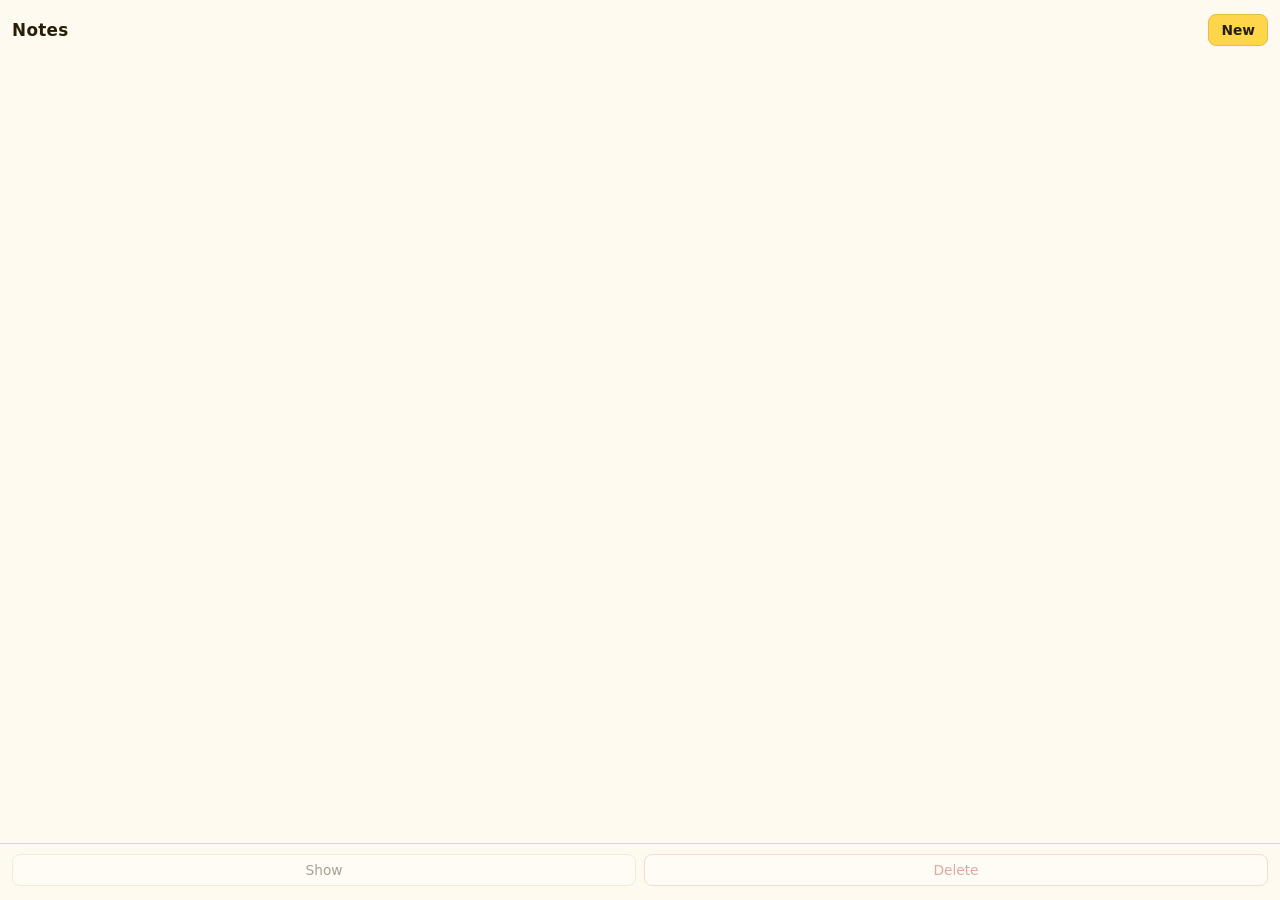
<file: webview-notes/web/index.html>
<!DOCTYPE html>
<html lang="en">
<head>
  <meta charset="UTF-8" />
  <meta name="viewport" content="width=device-width, initial-scale=1" />
  <title>All notes</title>
  <link rel="stylesheet" href="style.css" />
</head>
<body class="browser">
  <aside class="sidebar full">
    <header class="sidebar-head">
      <h1>Notes</h1>
      <button type="button" id="btn-new" class="btn primary" title="New note (Ctrl+N)">New</button>
    </header>
    <div id="filters" class="filters"></div>
    <ul id="note-list" class="note-list"></ul>
    <footer class="sidebar-foot row">
      <button type="button" id="btn-open" class="btn" disabled>Show</button>
      <button type="button" id="btn-delete" class="btn danger" disabled>Delete</button>
    </footer>
  </aside>
  <script src="browser.js"></script>
</body>
</html>
</file>
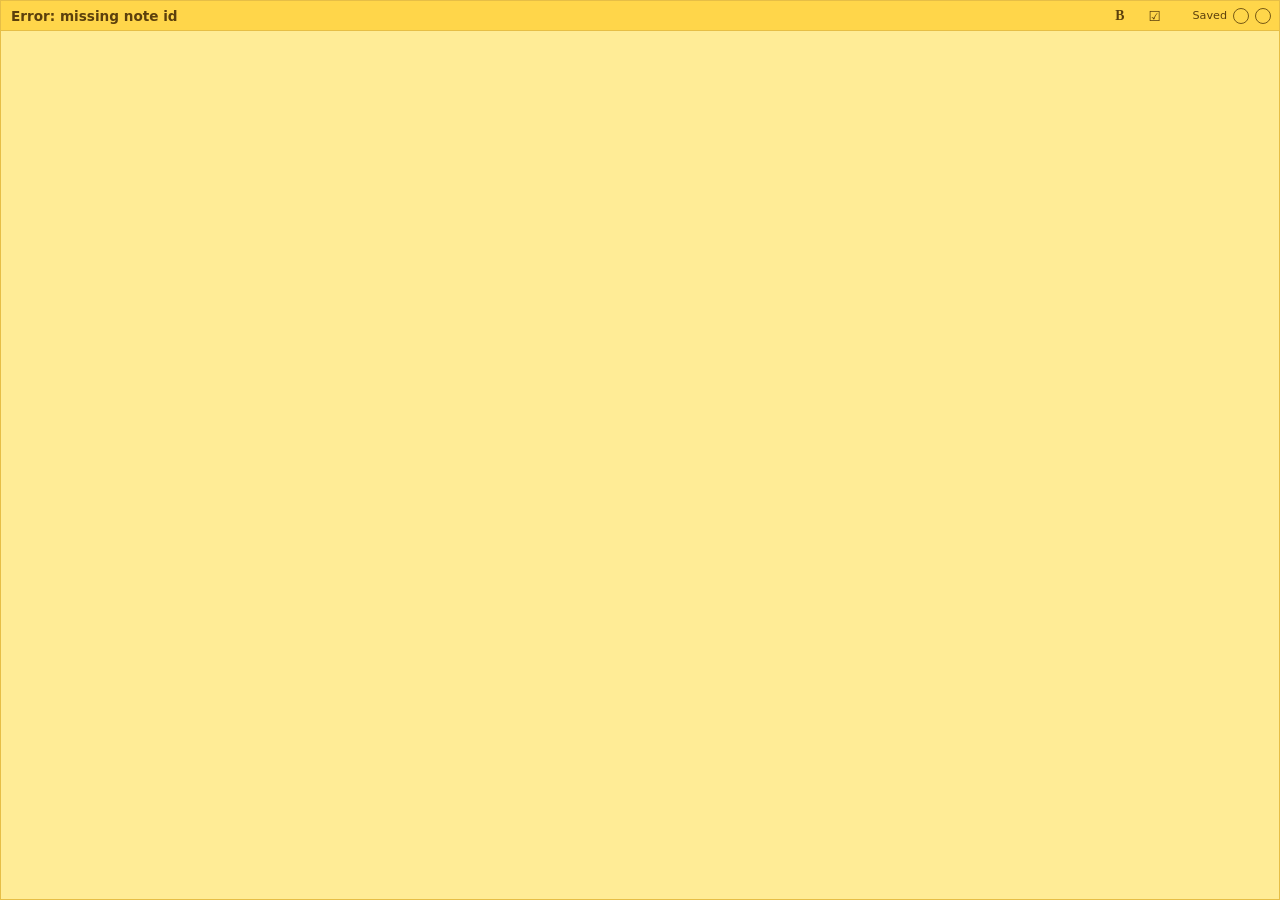
<file: webview-notes/web/sticky.html>
<!DOCTYPE html>
<html lang="en">
<head>
  <meta charset="UTF-8" />
  <meta name="viewport" content="width=device-width, initial-scale=1" />
  <title>Sticky</title>
  <link rel="stylesheet" href="style.css" />
</head>
<body class="sticky">
  <header class="sticky-chrome">
    <div id="title-label" class="title-label">Sticky</div>
    <div class="chrome-actions">
      <button type="button" id="btn-bold" class="btn ghost" title="Bold (Ctrl+B)">B</button>
      <button type="button" id="btn-check" class="btn ghost" title="Toggle checklist">☑</button>
      <span id="save-state" class="save-state">Saved</span>
      <button type="button" id="btn-min" class="win-btn" title="Minimize" aria-label="Minimize">
        <span class="glyph bar"></span>
      </button>
      <button type="button" id="btn-close" class="win-btn" title="Close" aria-label="Close">
        <span class="glyph x"></span>
      </button>
    </div>
  </header>

  <textarea id="text-editor" class="text-editor" spellcheck="true" hidden></textarea>

  <div id="check-editor" class="check-editor" hidden>
    <div id="check-rows"></div>
    <button type="button" id="btn-add-row" class="btn ghost add-row">+ Add item</button>
  </div>

  <script src="sticky.js"></script>
</body>
</html>
</file>
<file: webview-notes/web/style.css>
:root {
  --paper: #ffec96;
  --title: #ffd64a;
  --ink: #281e08;
  --muted: #5c400c;
  --line: #e6be46;
  --side: #f7f1df;
  --side-border: #e4d7a8;
  --accent: #c48a0a;
  --danger: #a33;
  --chrome-border: #785a14;
  font-family: "Segoe UI", system-ui, sans-serif;
}

* { box-sizing: border-box; }

html, body {
  margin: 0;
  height: 100%;
  color: var(--ink);
  background: var(--side);
  overflow: hidden;
}

button {
  font: inherit;
  cursor: pointer;
}

/* —— Browser (list) —— */
body.browser {
  display: block;
  background: #fffaf0;
}

.sidebar {
  display: flex;
  flex-direction: column;
  border-right: 1px solid var(--side-border);
  background: #fffaf0;
  min-height: 0;
  height: 100%;
}

.sidebar.full {
  border-right: 0;
  width: 100%;
}

.sidebar-head {
  display: flex;
  align-items: center;
  justify-content: space-between;
  gap: 8px;
  padding: 14px 12px 8px;
}

.sidebar-head h1 {
  margin: 0;
  font-size: 1.05rem;
  font-weight: 650;
  letter-spacing: 0.02em;
}

.filters {
  display: flex;
  flex-wrap: wrap;
  gap: 6px;
  padding: 4px 12px 10px;
}

.chip {
  border: 1px solid var(--side-border);
  background: #fff;
  color: var(--muted);
  border-radius: 999px;
  padding: 3px 10px;
  font-size: 0.78rem;
}

.chip.active {
  background: var(--title);
  border-color: var(--line);
  color: var(--ink);
  font-weight: 600;
}

.note-list {
  list-style: none;
  margin: 0;
  padding: 0 8px 8px;
  overflow: auto;
  flex: 1;
  min-height: 0;
}

.note-list li {
  padding: 10px 10px;
  border-radius: 8px;
  cursor: pointer;
  border: 1px solid transparent;
}

.note-list li:hover { background: #fff3c8; }

.note-list li.active {
  background: var(--paper);
  border-color: var(--line);
}

.note-list .id {
  display: block;
  font-weight: 600;
  font-size: 0.86rem;
}

.note-list .meta {
  display: block;
  margin-top: 2px;
  color: var(--muted);
  font-size: 0.75rem;
}

.sidebar-foot {
  padding: 10px 12px 14px;
  border-top: 1px solid var(--side-border);
}

.sidebar-foot.row {
  display: flex;
  gap: 8px;
}

.sidebar-foot.row .btn {
  flex: 1;
  width: auto;
}

.btn {
  border: 1px solid var(--side-border);
  background: #fff;
  color: var(--ink);
  border-radius: 8px;
  padding: 7px 12px;
  font-size: 0.86rem;
}

.btn.primary {
  background: var(--title);
  border-color: var(--line);
  font-weight: 650;
}

.btn.danger {
  background: #fff;
  border-color: #e0b0b0;
  color: var(--danger);
}

.btn.danger:disabled,
.btn:disabled {
  opacity: 0.4;
  cursor: default;
}

.btn.ghost {
  background: transparent;
  border-color: transparent;
  color: var(--muted);
  padding: 4px 8px;
}

.btn.ghost:hover { background: rgba(0, 0, 0, 0.05); }

#btn-bold {
  font-weight: 800;
  font-family: Georgia, serif;
}

/* —— Sticky note window —— */
body.sticky {
  display: flex;
  flex-direction: column;
  background: var(--paper);
  border: 1px solid var(--line);
}

.sticky-chrome {
  display: flex;
  align-items: center;
  justify-content: space-between;
  gap: 8px;
  height: 30px;
  padding: 0 8px 0 10px;
  background: var(--title);
  border-bottom: 1px solid var(--line);
  flex-shrink: 0;
  user-select: none;
  cursor: default;
}

/* Right side stays interactive for the circle buttons */
.chrome-actions {
  display: flex;
  align-items: center;
  gap: 6px;
  flex-shrink: 0;
  min-width: 72px;
  justify-content: flex-end;
}

.title-label {
  font-weight: 650;
  font-size: 0.85rem;
  color: var(--muted);
  overflow: hidden;
  text-overflow: ellipsis;
  white-space: nowrap;
  min-width: 0;
  flex: 1;
}

.save-state {
  font-size: 0.7rem;
  color: var(--muted);
  min-width: 3.2rem;
  text-align: right;
}

.win-btn {
  width: 16px;
  height: 16px;
  padding: 0;
  border-radius: 50%;
  border: 1px solid var(--chrome-border);
  background: transparent;
  position: relative;
  display: inline-grid;
  place-items: center;
  flex-shrink: 0;
}

.win-btn .glyph {
  opacity: 0;
  pointer-events: none;
}

.win-btn:hover {
  background: rgba(120, 90, 20, 0.12);
}

.win-btn:hover .glyph {
  opacity: 1;
}

.win-btn .glyph.bar {
  width: 8px;
  height: 1.5px;
  background: #5a320a;
  border-radius: 1px;
}

.win-btn .glyph.x {
  width: 8px;
  height: 8px;
  position: relative;
}

.win-btn .glyph.x::before,
.win-btn .glyph.x::after {
  content: "";
  position: absolute;
  left: 3.5px;
  top: 0;
  width: 1.5px;
  height: 8px;
  background: #5a320a;
  border-radius: 1px;
}

.win-btn .glyph.x::before { transform: rotate(45deg); }
.win-btn .glyph.x::after { transform: rotate(-45deg); }

.text-editor {
  flex: 1;
  width: 100%;
  border: 0;
  resize: none;
  outline: none;
  padding: 12px 14px;
  background: transparent;
  color: var(--ink);
  font: 16px/1.45 "Segoe UI", system-ui, sans-serif;
  min-height: 0;
}

.check-editor {
  flex: 1;
  overflow: auto;
  padding: 8px 10px 12px;
  min-height: 0;
}

.check-row {
  display: grid;
  grid-template-columns: 22px 1fr;
  gap: 10px;
  align-items: center;
  margin-bottom: 6px;
}

.check-row input[type="checkbox"] {
  width: 18px;
  height: 18px;
  accent-color: var(--accent);
}

.check-row input[type="text"] {
  width: 100%;
  border: 0;
  outline: none;
  background: transparent;
  color: var(--ink);
  font: 16px/1.4 "Segoe UI", system-ui, sans-serif;
  padding: 6px 4px;
  border-bottom: 1px solid transparent;
}

.check-row input[type="text"]:focus {
  border-bottom-color: var(--line);
}

.check-row.done input[type="text"] {
  text-decoration: line-through;
  opacity: 0.65;
}

.add-row {
  margin-top: 8px;
  margin-left: 28px;
}
</file>
